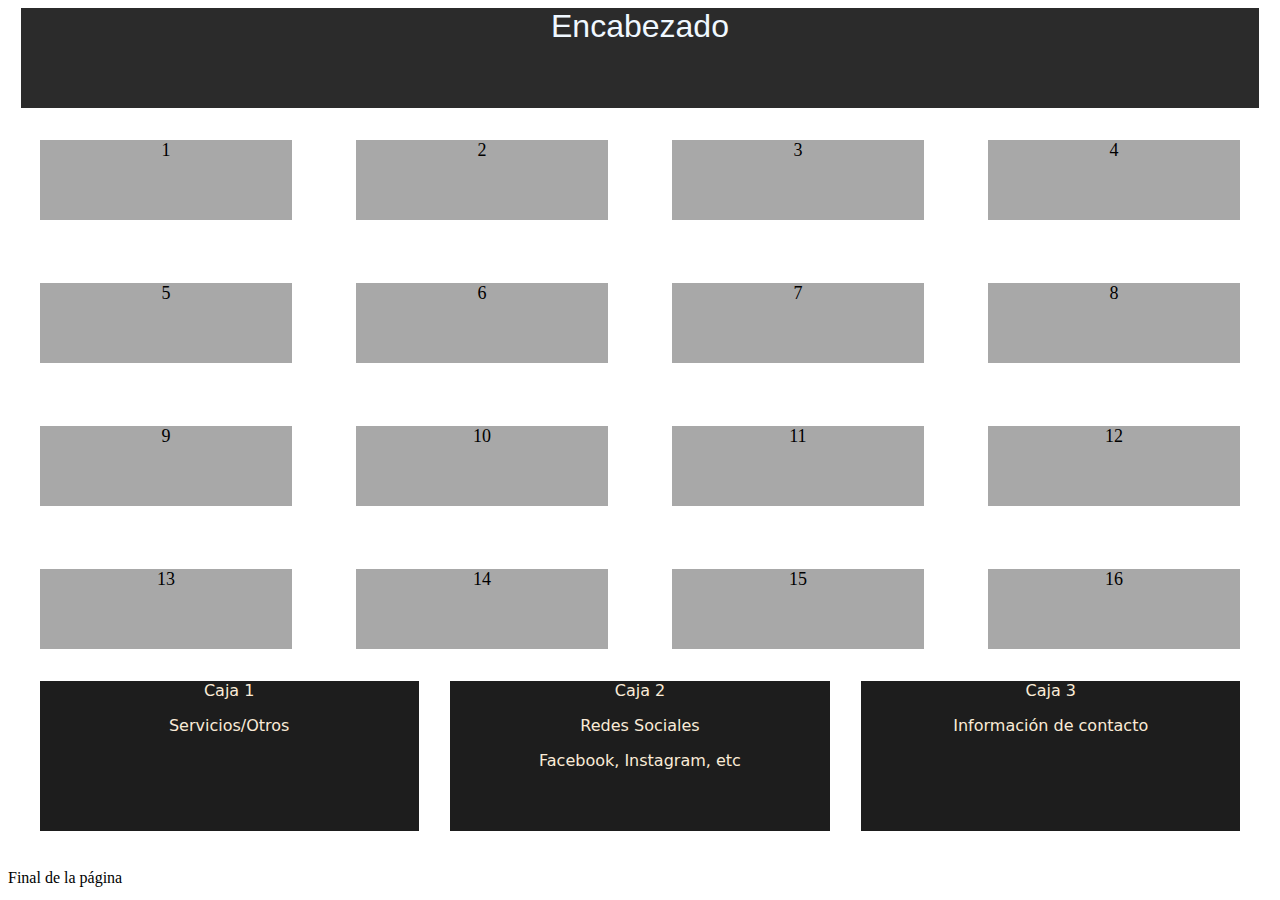
<file: Formato1/index.html>
<!DOCTYPE html>
<html>
  <head>
    <meta charset="utf-8">
    <title>Formato 1</title>
    <link href="style.css" rel="stylesheet" type="text/css">
  </head>
  <body>
   <div class="Sup"> Encabezado </div>
   <div class="contenedor">
       <div class="galeria"> 1 </div>
       <div class="galeria"> 2 </div>
       <div class="galeria"> 3 </div>
       <div class="galeria"> 4 </div>
       <div class="galeria"> 5 </div>
       <div class="galeria"> 6 </div>
       <div class="galeria"> 7 </div>
       <div class="galeria"> 8 </div>
       <div class="galeria"> 9 </div>
       <div class="galeria"> 10 </div>
       <div class="galeria"> 11 </div>
       <div class="galeria"> 12 </div>
       <div class="galeria"> 13 </div>
       <div class="galeria"> 14 </div>
       <div class="galeria"> 15 </div>
       <div class="galeria"> 16 </div>
   </div>
   <div class="espacio"> </div>
   <div>
       <div class="footer"> Caja 1 
<p> </p>Servicios/Otros </div>
       <div class="footer"> Caja 2
<p> </p>Redes Sociales 
<p> </p>Facebook, Instagram, etc </div>
       <div class="footer"> Caja 3
<p> </p>Información de contacto </div>
   </div>
   <div class="espacio"> <br> </div>
   <div class="encabezado"> Final de la página </div>
  </body>
</html>
</file>
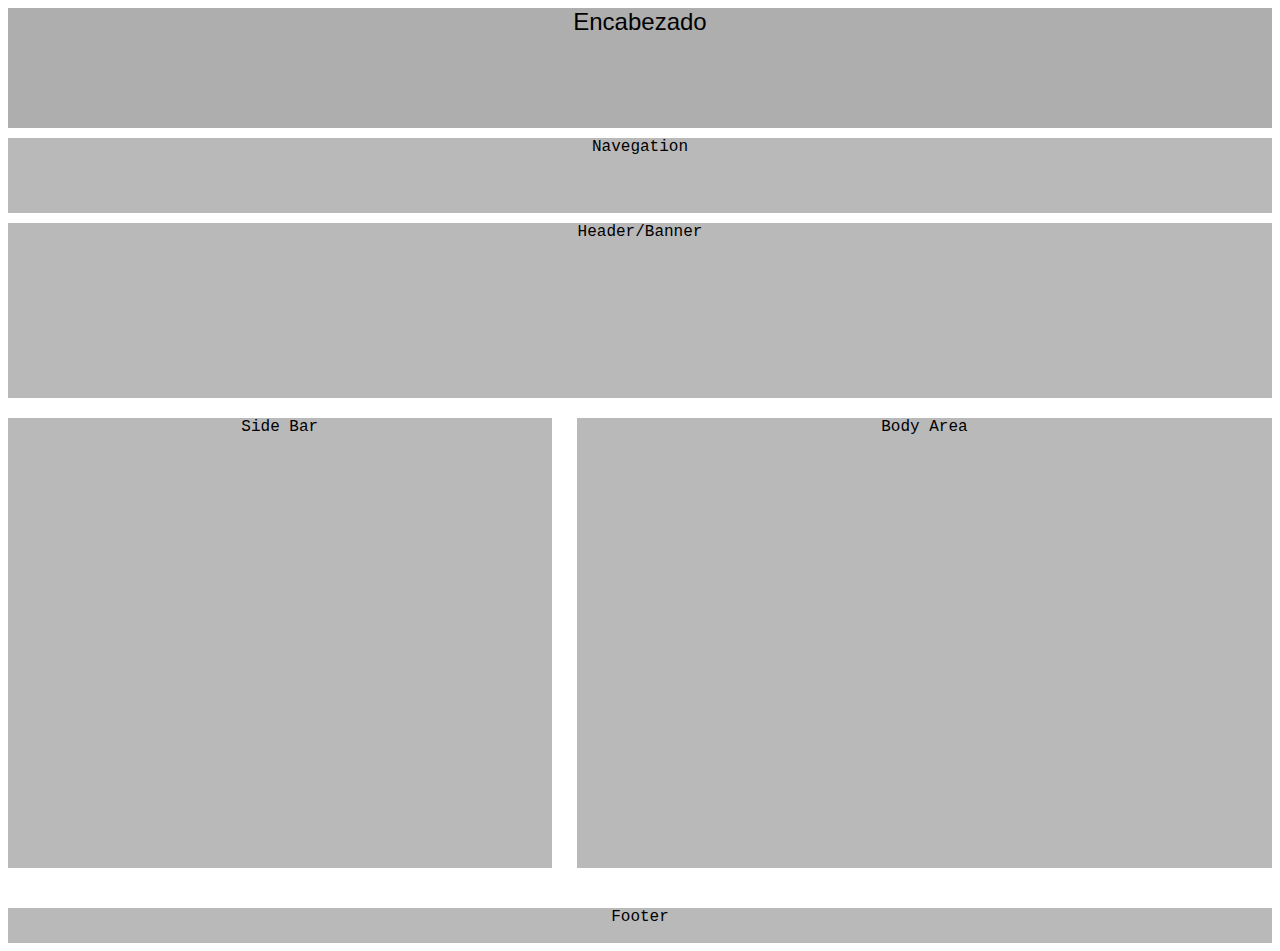
<file: Formato2/index.html>
<!DOCTYPE html>
<html>
  <head>
    <meta charset="utf-8">
    <title>F2</title>
    <link rel="stylesheet" href="style.css" type="text/css">
  </head>
  <body>
  <div class="Sup"> Encabezado </div>
  <div class="Navegation"> Navegation </div>
  <div class="Banner"> Header/Banner </div>
<div class="Contenedor">
  <div class="Bar"> Side Bar </div>
  <div class="Area"> Body Area </div>
  </div>
<div class="Footer"> Footer </div>
</body>
</html>
</file>
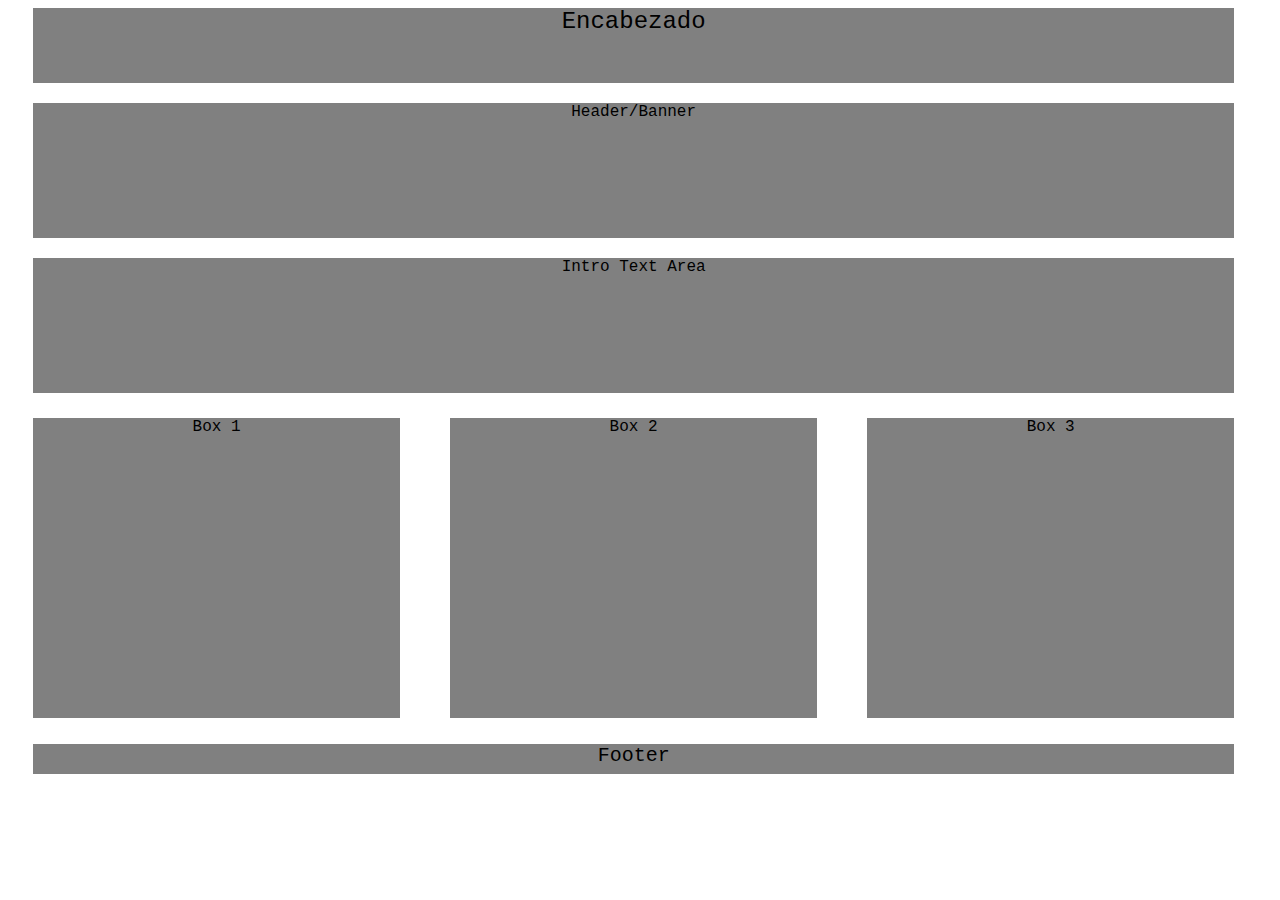
<file: Formato3/index.html>
<!DOCTYPE html>
<html>
  <head>
    <meta charset="utf-8">
    <title>Formato3</title>
    <link rel="stylesheet" href="style.css" type="text/css">
  </head>
  <body>
    <div class="Sup"> Encabezado</div>
    <div class="Header"> Header/Banner </div>
    <div class="Intro"> Intro Text Area </div>

    <div class="Contenedor">
      <div class="Box"> Box 1 </div>
      <div class="Box"> Box 2 </div>
      <div class="Box"> Box 3 </div>
    </div>

    <div class="Footer"> Footer </div>
  </body>
</html>
</file>
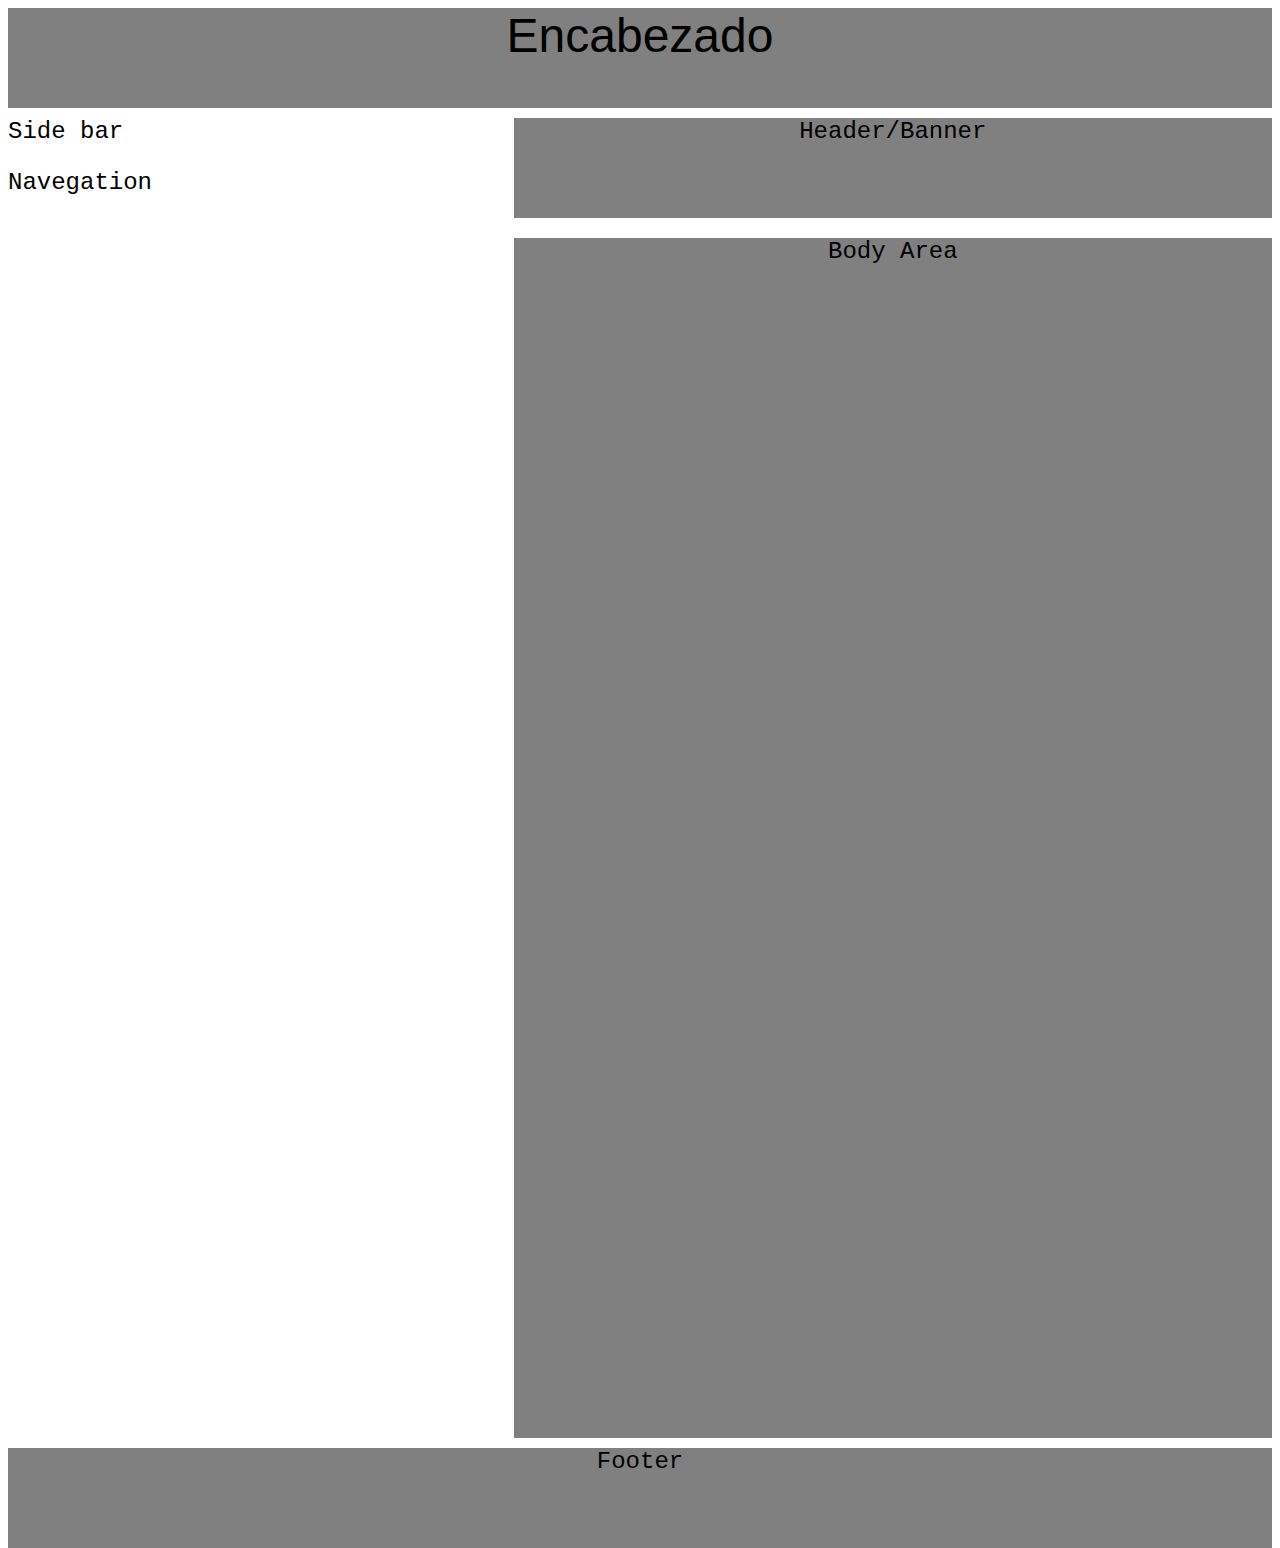
<file: Formato4/index.html>
<!DOCTYPE html>
<html>
  <head>
    <meta charset="utf-8">
    <title>Formato4</title>
    <link rel="stylesheet" href="style.css" type="text/css">
  </head>
  <body>
    <div class="Sup"> Encabezado </div>
    <div class="Side"> Side bar <p></p> Navegation </div>
    <div class="Banner"> Header/Banner </div>
    <div class="Area"> Body Area </div>
    <div class="Footer"> Footer </div>

  </body>
</html>
</file>
<file: Formato1/style.css>
@charset "UTF-8";

.galeria{
    background-color: #A8A8A8;
    width: 20%;
    float: left;
    margin: 2.5%;
    height: 80px;
	text-align: center;
	font-size: 18px; 
}

.Sup{
    background-color: #2B2B2B;
    height: 100px;
    width: 98%;
    margin-left: 1%;
    margin-right: 1%;
	text-align: center;
	color: aliceblue; 
	font-family: "Gill Sans", "Gill Sans MT", "Myriad Pro", "DejaVu Sans Condensed", Helvetica, Arial, "sans-serif";
	font-size: 32px; 
	
}

.contenedor{
    height: 500px;
}

.footer{
    background-color:#1D1D1D;
    width: 30%;
    height: 150px;
    float: left;
    margin-left: 2.5%;
    margin-right: 1.6;
    margin-bottom: 20px;
	text-align: center; 
	color: antiquewhite;
	font-family: "Lucida Grande", "Lucida Sans Unicode", "Lucida Sans", "DejaVu Sans", Verdana, "sans-serif";
}

.espacio{
    clear:both;
}
</file>
<file: Formato2/style.css>
@charset "UTF-8";

.Sup{
    background-color: #AEAEAE;
    height: 120px;
    width: 100%;
    margin-bottom: 10px;
	text-align: center;
	font-family: "Gill Sans", "Gill Sans MT", "Myriad Pro", "DejaVu Sans Condensed", Helvetica, Arial, "sans-serif";
	font-size: 24px;
}

.Navegation{
  background-color: #B9B9B9;
  height: 75px;
  width: 100%;
  margin-bottom: 10px;
	text-align: center;
	font-family: Consolas, "Andale Mono", "Lucida Console", "Lucida Sans Typewriter", Monaco, "Courier New", "monospace";
	font-size: 16px;
}

.Banner{
  background-color: #B9B9B9;
  height: 175px;
  width: 100%;
  margin-bottom: 20px;
	text-align: center;
	font-family: Consolas, "Andale Mono", "Lucida Console", "Lucida Sans Typewriter", Monaco, "Courier New", "monospace";
	font-size: 16px;
}

.Bar{
  background-color:#B9B9B9;
  width: 43%;
  float: left;
  height: 450px;
	text-align: center;
	font-family: Consolas, "Andale Mono", "Lucida Console", "Lucida Sans Typewriter", Monaco, "Courier New", "monospace";
	font-size: 16px;
}

.Area{
  background-color: #B9B9B9 ;
  width: 55%;
  float: right;
  height: 450px;
	text-align: center;
	font-family: Consolas, "Andale Mono", "Lucida Console", "Lucida Sans Typewriter", Monaco, "Courier New", "monospace";
	font-size: 16px;
}

.Contenedor{
     height: 490px;
}

.Footer{
  background-color:#B9B9B9;
  height: 35px;
  width: 100%;
	text-align: center;
	font-family: Consolas, "Andale Mono", "Lucida Console", "Lucida Sans Typewriter", Monaco, "Courier New", "monospace";
	font-size: 16px;
}
</file>
<file: Formato3/style.css>
@charset "UTF-8";

.Sup{
    background-color: grey;
    height: 75px;
    width: 95%;
    margin-left: 2%;
    margin-right: 2%;
    margin-bottom: 20px;
	text-align: center;
	font-family: Consolas, "Andale Mono", "Lucida Console", "Lucida Sans Typewriter", Monaco, "Courier New", "monospace";
	font-size: 24px;
}

.Header{
  background-color: grey;
  height: 135px;
  width: 95%;
  margin-left: 2%;
  margin-right:2%;
  margin-bottom: 20px;
	text-align: center;
	font-family: Consolas, "Andale Mono", "Lucida Console", "Lucida Sans Typewriter", Monaco, "Courier New", "monospace";
	font-size: 18;
}

.Intro{
  background-color: grey;
  height: 135px;
  width: 95%;
text-align: center;
	font-family: Consolas, "Andale Mono", "Lucida Console", "Lucida Sans Typewriter", Monaco, "Courier New", "monospace";
	font-size: 18;
  margin-left: 2%;
  margin-right:2%;
}

.Box{
  background-color: grey;
  height: 300px;
  width: 29%;
  float:left;
  margin: 2%;
	text-align: center;
	font-family: Consolas, "Andale Mono", "Lucida Console", "Lucida Sans Typewriter", Monaco, "Courier New", "monospace";
	font-size: 18;
}

.Contenedor{
  height: 300px;
}

.Footer{
    background-color:grey;
    width: 95%;
    height: 30px;
    float: left;
    margin-left: 2%;
    margin-right: 2%;
    margin-bottom: 20px;
	text-align: center;
	font-family: Consolas, "Andale Mono", "Lucida Console", "Lucida Sans Typewriter", Monaco, "Courier New", "monospace";
	font-size: 20px; 
}
</file>
<file: Formato4/style.css>
@charset "UTF-8";

.Sup{
    background-color: grey;
    height: 100px;
    width: 100%;
    margin-bottom: 10px;
	font-family: "Gill Sans", "Gill Sans MT", "Myriad Pro", "DejaVu Sans Condensed", Helvetica, Arial, "sans-serif";
	font-size: 48px;
	text-align: center;
}
.Side{
  background-color: white;
  height: 1100px;
  width: 40%;
  float: left;
  margin-bottom: 10px;
  font-family: Consolas, "Andale Mono", "Lucida Console", "Lucida Sans Typewriter", Monaco, "Courier New", "monospace";
  font-size: 24px; 
}

.Banner{
    background-color: grey;
    height: 100px;
    width: 60%;
    float: right;
    margin-bottom: 20px;
	font-family: Consolas, "Andale Mono", "Lucida Console", "Lucida Sans Typewriter", Monaco, "Courier New", "monospace";
    font-size: 24px; 
	text-align: center;
}

.Area{
  background-color: grey;
  height: 1200px;
  width: 60%;
  float: right;
  margin-bottom: 10px;
	font-family: Consolas, "Andale Mono", "Lucida Console", "Lucida Sans Typewriter", Monaco, "Courier New", "monospace";
    font-size: 24px; 
	text-align: center;
}

.Footer{
  background-color: grey;
  height: 100px;
  width: 100%;
  float: left;
	font-family: Consolas, "Andale Mono", "Lucida Console", "Lucida Sans Typewriter", Monaco, "Courier New", "monospace";
    font-size: 24px; 
	text-align: center;
}
</file>
